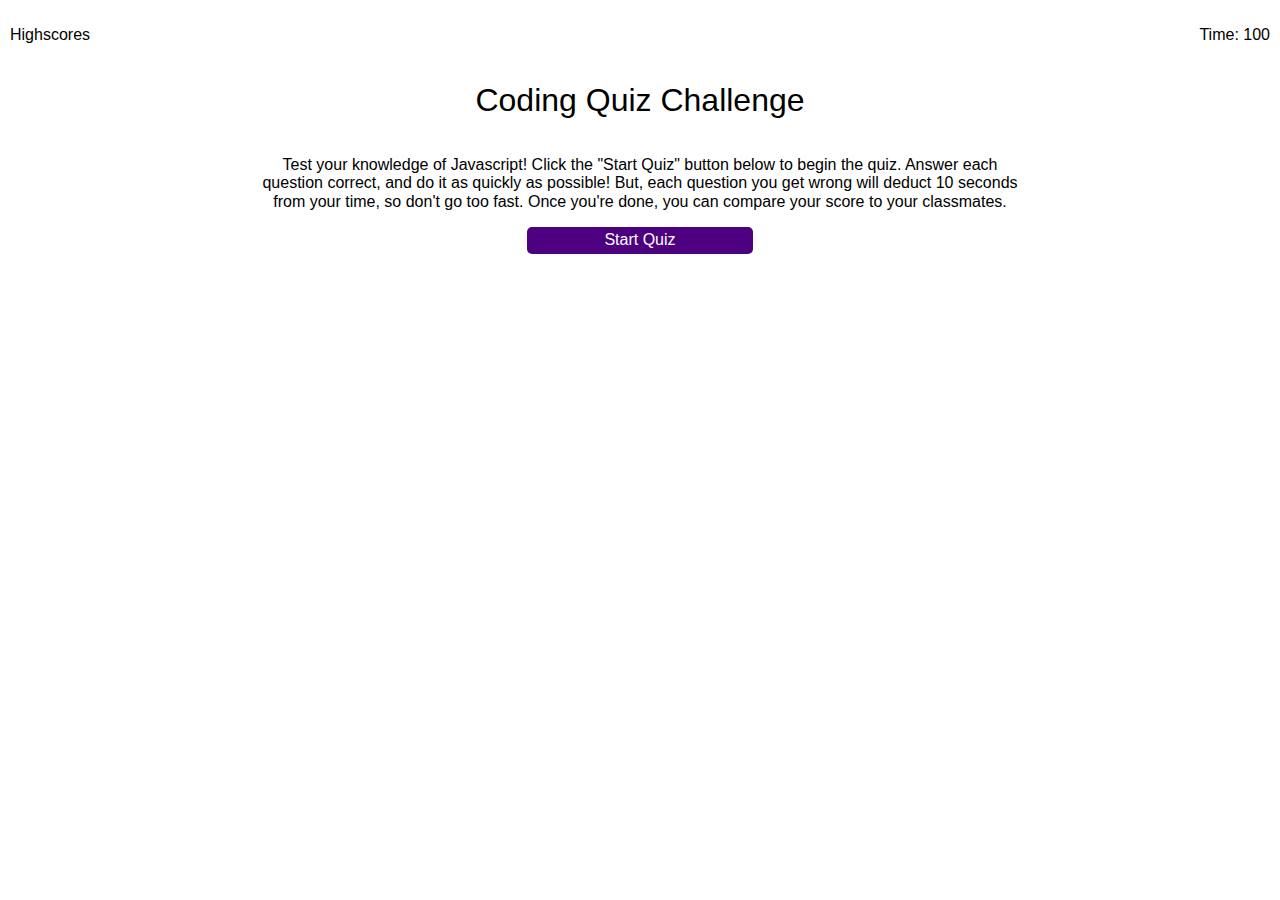
<file: index.html>
<!DOCTYPE html>
<!--[if lt IE 7]>      <html class="no-js lt-ie9 lt-ie8 lt-ie7"> <![endif]-->
<!--[if IE 7]>         <html class="no-js lt-ie9 lt-ie8"> <![endif]-->
<!--[if IE 8]>         <html class="no-js lt-ie9"> <![endif]-->
<!--[if gt IE 8]>      <html class="no-js"> <!--<![endif]-->
<html>
    <head>
        <meta charset="utf-8">
        <meta http-equiv="X-UA-Compatible" content="IE=edge">
        <title></title>
        <meta name="description" content="">
        <meta name="viewport" content="width=device-width, initial-scale=1">
        <link rel="stylesheet" href="./assets/normalize.css">
        <link rel="stylesheet" href="./assets/styles.css">
    </head>
    <body>
        <section class="scoreboard">
            <h3><a id="leaderboard-link">Highscores</a></h3>
            <h3> Time: <span id="timer">100</span></h3>
        </section>
        <section id="empty-state" class="empty-state">
            <h1>Coding Quiz Challenge</h1>
            <p>Test your knowledge of Javascript! Click the "Start Quiz" button below to begin the quiz. Answer each question correct, and do it as quickly as possible! But, each question you get wrong will deduct 10 seconds from your time, so don't go too fast. Once you're done, you can compare your score to your classmates.</p>
            <button id="start-quiz" onclick="startQuiz()">Start Quiz</button>
        </section>
        <section id="quiz" class="quiz hidden">
            <h1 id="question-title">1. Question Title</h1>
            <div class="answer-btns">
                <button class="answer-btn" id="a">Answer A</button>
                <button class="answer-btn" id="b">Answer B</button>
                <button class="answer-btn" id="c">Answer C</button>
                <button class="answer-btn" id="d">Answer D</button>
            </div>
            <hr>
            <p id="question-results"></p>
        </section>
        <section id="game-over" class="game-over hidden">
            <h1 id="quiz-over-h1">Game Over!</h1>
            <h3>Enter your name to be added to the leaderboard.</h3>
            <form class="game-over">
                <input id="initials" type="text" placeholder="Enter your name">
                <button id="submit">Submit</button>
            </form>
        </section>
        <section id="highscores" class="highscores hidden">
            <div class="highscores-heading">
                <h1>Highscores</h1>
                <button id="play-again"><a href="./index.html">Play Again?</a></button>
            </div>
            <div class="highscore-list">
                <ol id="list">
                </ol>
            </div>
        </section>        

        <script src="./assets/scripts.js" async defer></script>
    </body>
</html>
</file>
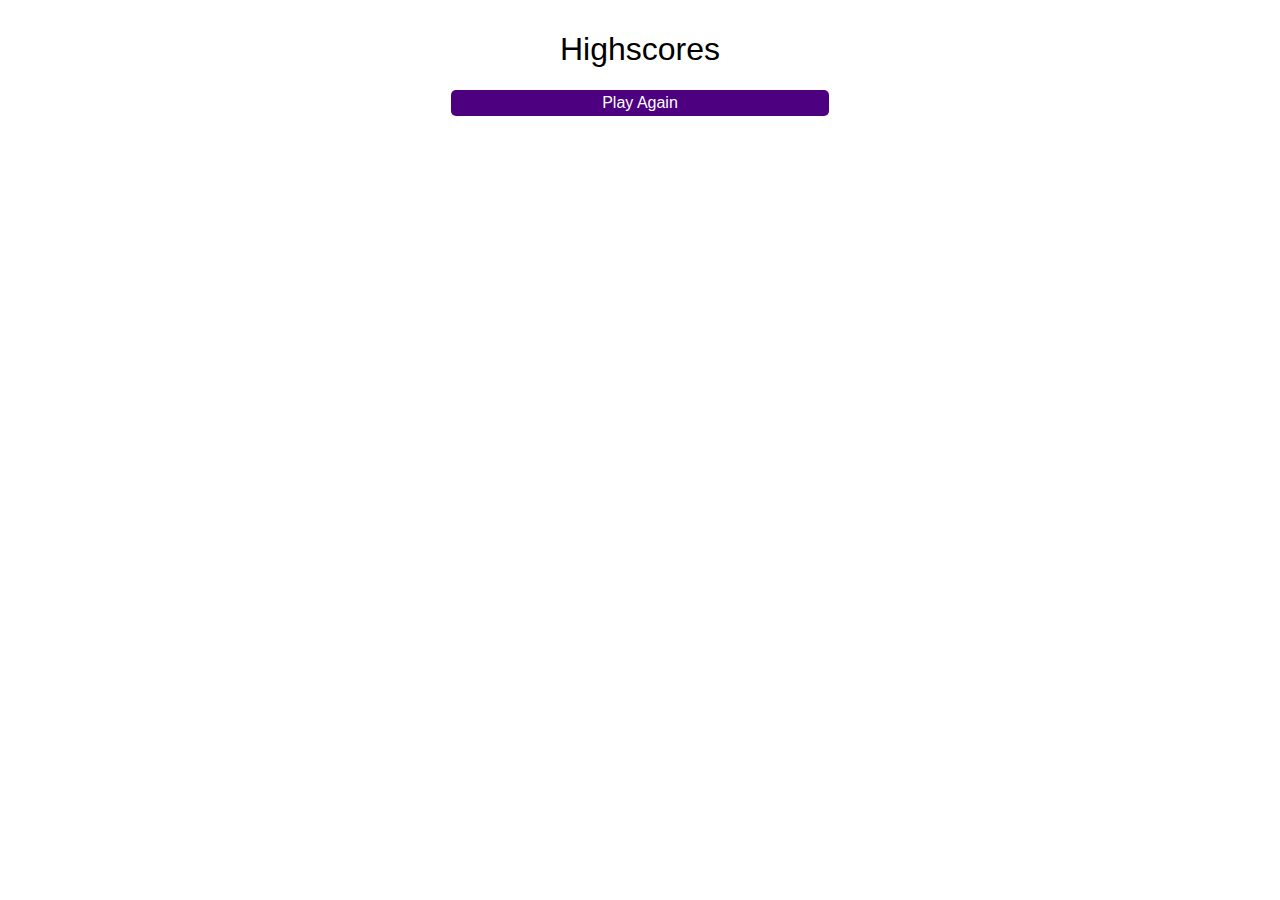
<file: leaderboard.html>
<!DOCTYPE html>
<!--[if lt IE 7]>      <html class="no-js lt-ie9 lt-ie8 lt-ie7"> <![endif]-->
<!--[if IE 7]>         <html class="no-js lt-ie9 lt-ie8"> <![endif]-->
<!--[if IE 8]>         <html class="no-js lt-ie9"> <![endif]-->
<!--[if gt IE 8]>      <html class="no-js"> <!--<![endif]-->
<html>
    <head>
        <meta charset="utf-8">
        <meta http-equiv="X-UA-Compatible" content="IE=edge">
        <title></title>
        <meta name="description" content="">
        <meta name="viewport" content="width=device-width, initial-scale=1">
        <link rel="stylesheet" href="./assets/normalize.css">
        <link rel="stylesheet" href="./assets/styles.css">
    </head>
    <body>
        <section class="highscores">
            <div class="highscores-heading">
                <h1>Highscores</h1>
                <button><a href="./index.html">Play Again</a></button>
            </div>
            <div class="highscore-list">
                <ol id="list">
                </ol>
            </div>
        </section>        
        <script src="./assets/leaderboard.js" async defer></script>
    </body>
</html>
</file>
<file: assets/styles.css>
* {
    font-family: Arial, Helvetica, sans-serif;
    font-size: 16px;
    font-weight: 400;
    color: black;
}

button {
    border: none;
    border-radius: 5px;
    background-color: rgb(77, 0, 128);
    color: white;
    padding-top: 4px;
    padding-bottom: 4px;
}

button a{
    border: none;
    border-radius: 5px;
    background-color: rgb(77, 0, 128);
    color: white;
    padding-top: 4px;
    padding-bottom: 4px;
    text-decoration: none;
}

button:hover {
    cursor: pointer;
}

body {
    padding: 10px;
}

.highscores-heading {
    display: flex;
    flex-direction: column;
    justify-content: center;
    align-content: center;
    text-align: center;
}

.highscore-list {
    display: flex;
    justify-content: center;
}

.scoreboard {
    display: flex;
    justify-content: space-between;
}

.empty-state, .game-over {
    display: flex;
    flex-direction: column;
    text-align: center;
    margin-left: 20%;
    margin-right: 20%;
}

.empty-state button, .game-over button, .highscores-heading button{
    margin-left: 35%;
    margin-right: 35%;
    /* width:fit-content; */
}

.quiz {
    display: flex;
    justify-content: center;
    align-content: center;
    flex-direction: column;
    margin-left: 20%;
    margin-right: 20%;
}

.answer-btns {
    display: flex;
    justify-content: flex-start;
    flex-direction: column;
    width: fit-content;
}

.answer-btns button {
    width: fit-content;
    margin: 10px;
}

.scoreboard h3, .scoreboard a {
    text-decoration: none;
    font-weight: 400;
    margin-top: 5px,
    margin-bottom: 5px;
    height: fit-content;
}

.game-over input {
    margin-bottom: 10px;
}

.hidden {
    display: none;
}

#leaderboard-link:hover {
    cursor: pointer;
}
</file>
